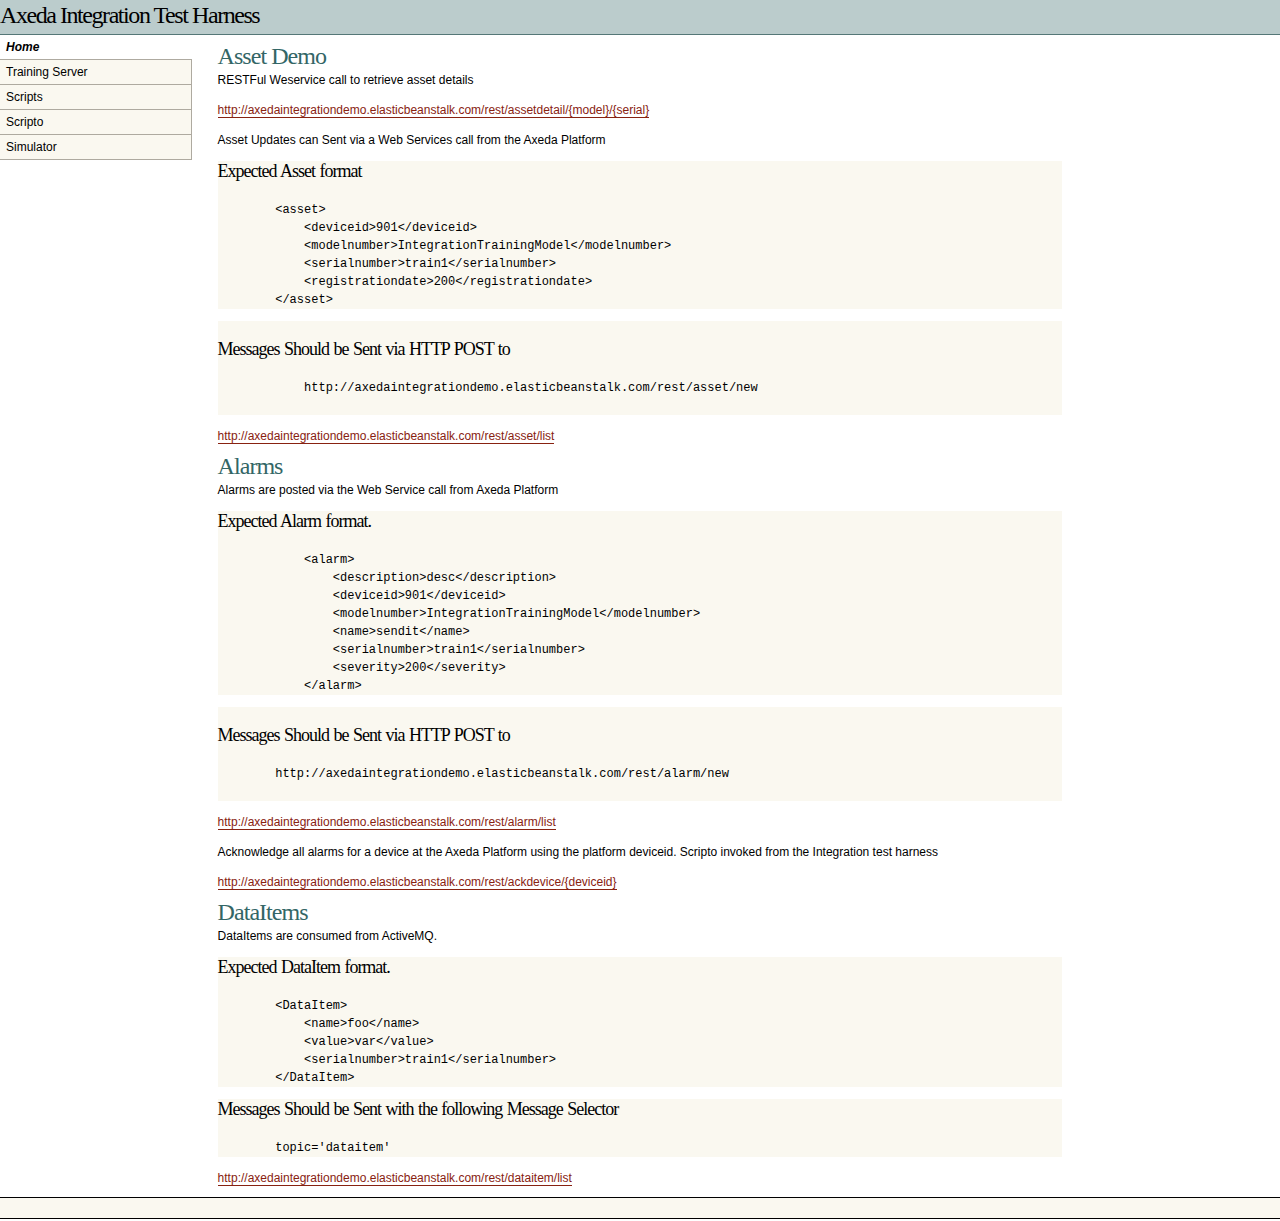
<file: src/main/webapp/index.html>
<html>
<Title>Axeda Integration Test Harness</Title>
<head>
<link rel="stylesheet" type="text/css"  href="styles.css">
</head>
<body class="blog">
<div id="header"><fieldset><legend><label>Axeda Integration Test Harness</label></legend></fieldset></div>
<div id="content">
    <h1>Asset Demo</h1>
    <p>RESTFul Weservice call to retrieve asset details</p>
    <a href="rest/assetdetail/IntegrationTrainingModel/train1">http://axedaintegrationdemo.elasticbeanstalk.com/rest/assetdetail/{model}/{serial}</a>
    <p/>
    <p>Asset Updates can Sent via a Web Services call from the Axeda Platform</p>
    <pre class="markup"><h3>Expected Asset format</h3>
        &lt;asset>
            &lt;deviceid>901&lt;/deviceid>
            &lt;modelnumber>IntegrationTrainingModel&lt;/modelnumber>
            &lt;serialnumber>train1&lt;/serialnumber>
            &lt;registrationdate>200&lt;/registrationdate>
        &lt;/asset></pre>
    <pre class="markup">
            <h3>Messages Should be Sent via HTTP POST to</h3>
            http://axedaintegrationdemo.elasticbeanstalk.com/rest/asset/new
            </pre>
    <a href="rest/asset/list">http://axedaintegrationdemo.elasticbeanstalk.com/rest/asset/list</a>

    <h1>Alarms</h1>
    <p>Alarms are posted via the Web Service call from Axeda Platform</p>
    <pre class="markup"><h3>Expected Alarm format.</h3>
            &lt;alarm>
                &lt;description>desc&lt;/description>
                &lt;deviceid>901&lt;/deviceid>
                &lt;modelnumber>IntegrationTrainingModel&lt;/modelnumber>
                &lt;name>sendit&lt;/name>
                &lt;serialnumber>train1&lt;/serialnumber>
                &lt;severity>200&lt;/severity>
            &lt;/alarm></pre>
        <pre class="markup">
        <h3>Messages Should be Sent via HTTP POST to</h3>
        http://axedaintegrationdemo.elasticbeanstalk.com/rest/alarm/new
        </pre>
    <p/>
    <a href="rest/alarm/list">http://axedaintegrationdemo.elasticbeanstalk.com/rest/alarm/list</a>
    <p>Acknowledge all alarms for a device at the Axeda Platform using the platform deviceid. Scripto invoked from the Integration test harness</p>
    <a href="rest/alarm/ackdevice/901">http://axedaintegrationdemo.elasticbeanstalk.com/rest/ackdevice/{deviceid}</a>

    <h1>DataItems</h1>
    <p>DataItems are consumed from ActiveMQ.</p>

    <pre class="markup"><h3>Expected DataItem format.</h3>
        &lt;DataItem>
            &lt;name>foo&lt;/name>
            &lt;value>var&lt;/value>
            &lt;serialnumber>train1&lt;/serialnumber>
        &lt;/DataItem></pre>
    <pre class="markup"><h3>Messages Should be Sent with the following Message Selector</h3>
        topic='dataitem'</pre>

    <a href="rest/dataitem/list">http://axedaintegrationdemo.elasticbeanstalk.com/rest/dataitem/list</a>
      <p></p>




   <!--
    <blockquote>


     <blockquote>

    <ul xmlns="http://www.w3.org/1999/xhtml">
     <li>Inline code samples use <a href="http://www.w3.org/TR/html4/struct/text.html#edef-CODE">the <code>&lt;code&gt;</code> element</a>.
     </li><li>Block-level samples of text where whitespace is signficant use <a href="http://www.w3.org/TR/html4/struct/text.html#edef-PRE">the <code>&lt;pre&gt;</code> element</a>.
     </li><li>So a block of code with significant whitespace uses <code>&lt;pre&gt;&lt;code&gt;</code>.

    </li></ul>
     </blockquote>     -->
</div>


<div id="nav">
<h1>Menu</h1>
<ul>
 <li class="current"><strong>Home</strong></li>
 <li><a href="http://training.axeda.com">Training Server</a></li>
 <li><a href="scripts.html">Scripts</a></li>
 <li><a href="scripto.html">Scripto</a></li>
    <li><a href="sim.html">Simulator</a></li>

</ul>


</ul>


</div>




<div id="sidebar">

    </div>

<div id="footer">
    <p/>
    <p/>

    <p/>

</div>
</body>
</html>
</file>
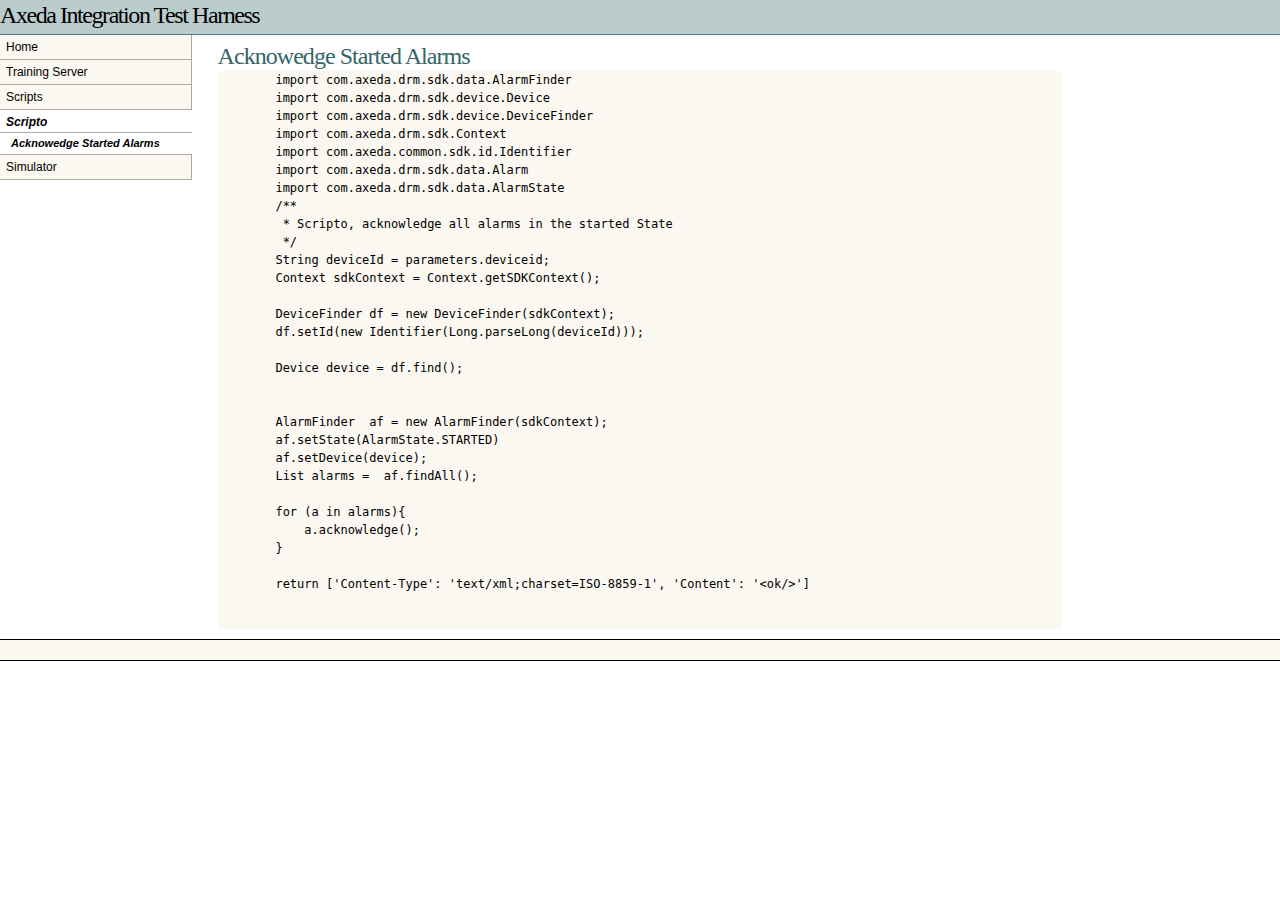
<file: src/main/webapp/scripto.html>
<html>
<Title>Axeda Integration Test Harness</Title>
<head>
<link rel="stylesheet" type="text/css"  href="styles.css">
</head>
<body class="blog">
<div id="header"><fieldset><legend><label>Axeda Integration Test Harness</label></legend></fieldset></div>
<div id="content">
    <h1>Acknowedge Started Alarms</h1>

    <pre class="markup">
        import com.axeda.drm.sdk.data.AlarmFinder
        import com.axeda.drm.sdk.device.Device
        import com.axeda.drm.sdk.device.DeviceFinder
        import com.axeda.drm.sdk.Context
        import com.axeda.common.sdk.id.Identifier
        import com.axeda.drm.sdk.data.Alarm
        import com.axeda.drm.sdk.data.AlarmState
        /**
         * Scripto, acknowledge all alarms in the started State
         */
        String deviceId = parameters.deviceid;
        Context sdkContext = Context.getSDKContext();

        DeviceFinder df = new DeviceFinder(sdkContext);
        df.setId(new Identifier(Long.parseLong(deviceId)));

        Device device = df.find();


        AlarmFinder  af = new AlarmFinder(sdkContext);
        af.setState(AlarmState.STARTED)
        af.setDevice(device);
        List<Alarm> alarms =  af.findAll();

        for (a in alarms){
            a.acknowledge();
        }

        return ['Content-Type': 'text/xml;charset=ISO-8859-1', 'Content': '&lt;ok/>']

            </pre>
</div>


<div id="nav">
<h1>Menu</h1>
<ul>
 <li><a href="index.html">Home</a></li>
 <li><a href="http://training.axeda.com">Training Server</a></li>
 <li><a href="scripts.html">Scripts</a></li>
 <li class="current"><strong>Scripto</a></strong>

    <ul>
        <li class="current"><strong>Acknowedge Started Alarms</strong></li>
</ul>
    <li><a href="sim.html">Simulator</a></li>


</ul>


</div>




<div id="sidebar">

    </div>

<div id="footer">
    <p/>
    <p/>

    <p/>

</div>
</body>
</html>
</file>
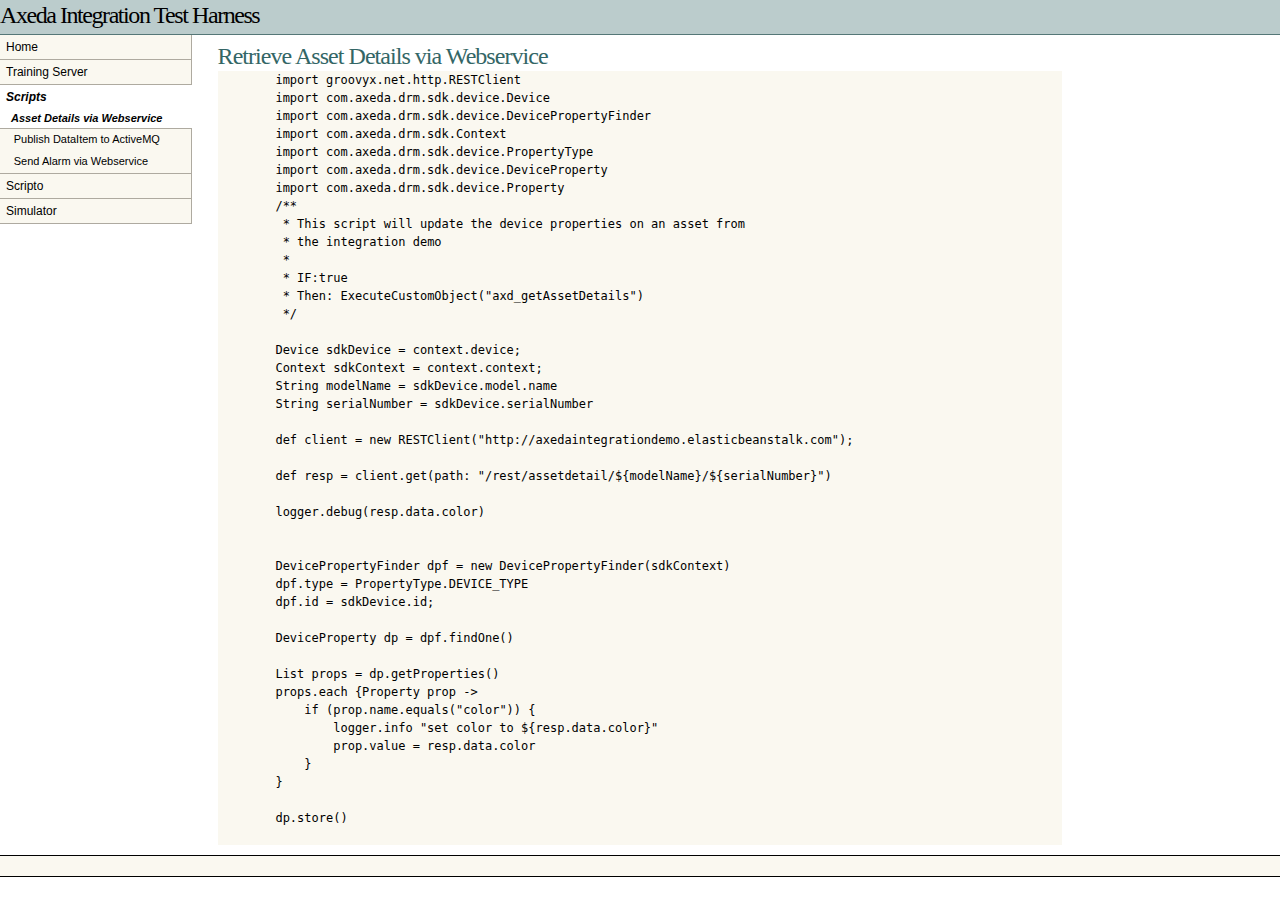
<file: src/main/webapp/scripts.html>
<html>
<Title>Axeda Integration Test Harness</Title>
<head>
<link rel="stylesheet" type="text/css"  href="styles.css">
</head>
<body class="blog">
<div id="header"><fieldset><legend><label>Axeda Integration Test Harness</label></legend></fieldset></div>
<div id="content">
    <h1>Retrieve Asset Details via Webservice</h1>

    <pre class="markup">
        import groovyx.net.http.RESTClient
        import com.axeda.drm.sdk.device.Device
        import com.axeda.drm.sdk.device.DevicePropertyFinder
        import com.axeda.drm.sdk.Context
        import com.axeda.drm.sdk.device.PropertyType
        import com.axeda.drm.sdk.device.DeviceProperty
        import com.axeda.drm.sdk.device.Property
        /**
         * This script will update the device properties on an asset from
         * the integration demo
         *
         * IF:true
         * Then: ExecuteCustomObject("axd_getAssetDetails")
         */

        Device sdkDevice = context.device;
        Context sdkContext = context.context;
        String modelName = sdkDevice.model.name
        String serialNumber = sdkDevice.serialNumber

        def client = new RESTClient("http://axedaintegrationdemo.elasticbeanstalk.com");

        def resp = client.get(path: "/rest/assetdetail/${modelName}/${serialNumber}")

        logger.debug(resp.data.color)


        DevicePropertyFinder dpf = new DevicePropertyFinder(sdkContext)
        dpf.type = PropertyType.DEVICE_TYPE
        dpf.id = sdkDevice.id;

        DeviceProperty dp = dpf.findOne()

        List<Property> props = dp.getProperties()
        props.each {Property prop ->
            if (prop.name.equals("color")) {
                logger.info "set color to ${resp.data.color}"
                prop.value = resp.data.color
            }
        }

        dp.store()
    </pre>
</div>


<div id="nav">
<h1>Menu</h1>
<ul>
 <li><a href="index.html">Home</a></li>
 <li><a href="http://training.axeda.com">Training Server</a></li>
 <li class="current"><strong>Scripts</strong></li>
     <ul>
         <li class="current"><strong>Asset Details via Webservice</strong></li>
         <li class="current"><a href="scripts2.html">Publish DataItem to ActiveMQ</a></li>
         <li class="current"><a href="scripts3.html">Send Alarm via Webservice</a></li>
     </ul>
 <li><a href="scripto.html">Scripto</a></li>
    <li><a href="sim.html">Simulator</a></li>

</ul>


</ul>


</div>




<div id="sidebar">

    </div>

<div id="footer">
    <p/>
    <p/>

    <p/>

</div>
</body>
</html>
</file>
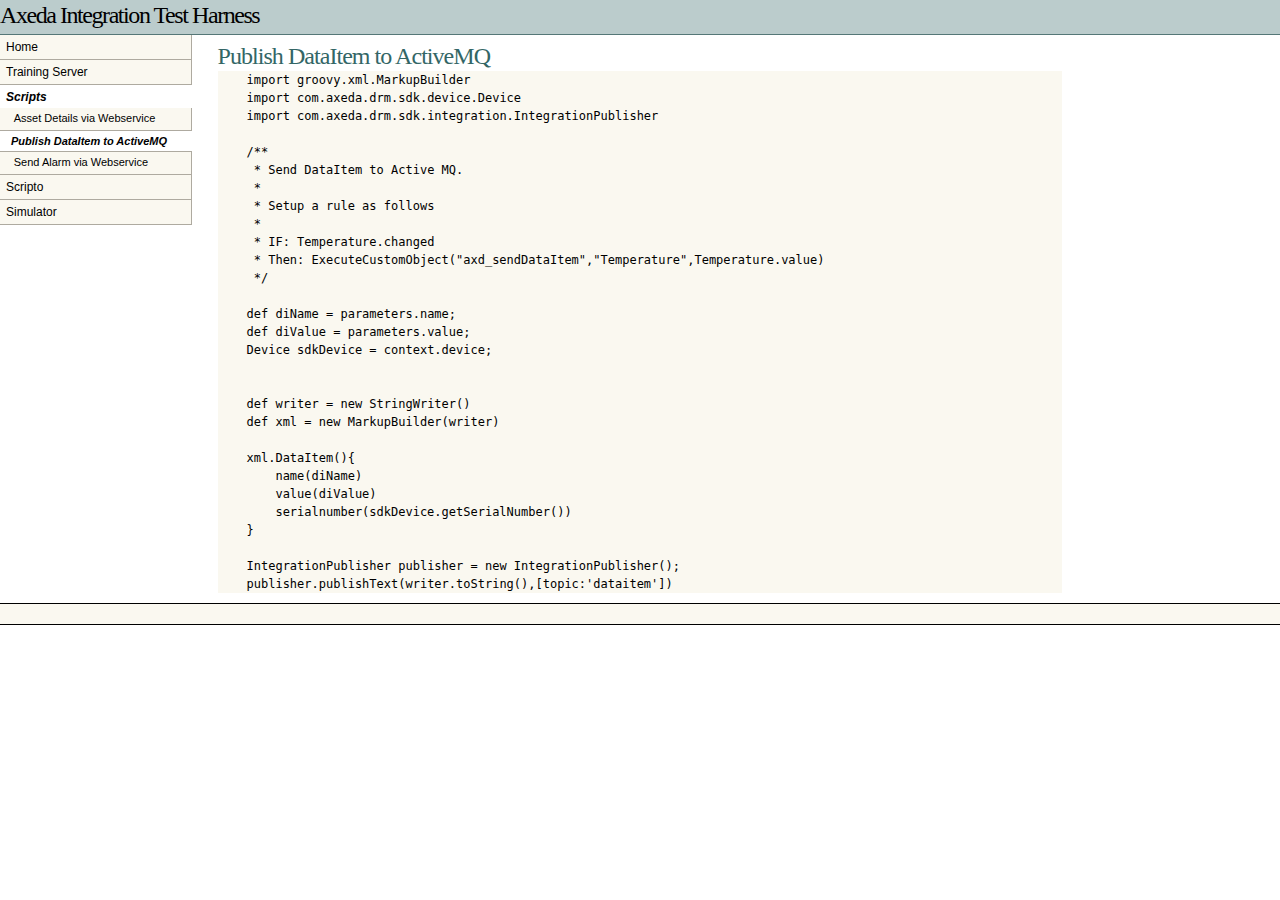
<file: src/main/webapp/scripts2.html>
<html>
<Title>Axeda Integration Test Harness</Title>
<head>
<link rel="stylesheet" type="text/css"  href="styles.css">
</head>
<body class="blog">
<div id="header"><fieldset><legend><label>Axeda Integration Test Harness</label></legend></fieldset></div>
<div id="content">
    <h1>Publish DataItem to ActiveMQ</h1>

    <pre class="markup">
    import groovy.xml.MarkupBuilder
    import com.axeda.drm.sdk.device.Device
    import com.axeda.drm.sdk.integration.IntegrationPublisher

    /**
     * Send DataItem to Active MQ.
     *
     * Setup a rule as follows
     *
     * IF: Temperature.changed
     * Then: ExecuteCustomObject("axd_sendDataItem","Temperature",Temperature.value)
     */

    def diName = parameters.name;
    def diValue = parameters.value;
    Device sdkDevice = context.device;


    def writer = new StringWriter()
    def xml = new MarkupBuilder(writer)

    xml.DataItem(){
        name(diName)
        value(diValue)
        serialnumber(sdkDevice.getSerialNumber())
    }

    IntegrationPublisher publisher = new IntegrationPublisher();
    publisher.publishText(writer.toString(),[topic:'dataitem'])</pre>
</div>


<div id="nav">
<h1>Menu</h1>
<ul>
 <li><a href="index.html">Home</a></li>
 <li><a href="http://training.axeda.com">Training Server</a></li>
 <li class="current"><strong>Scripts</strong></li>
     <ul>
         <li class="current"><a href="scripts.html">Asset Details via Webservice</a></li>
         <li class="current"><strong>Publish DataItem to ActiveMQ</strong></li>
         <li class="current"><a href="scripts3.html">Send Alarm via Webservice</a></li>
     </ul>
 <li><a href="scripto.html">Scripto</a></li>
    <li><a href="sim.html">Simulator</a></li>

</ul>


</ul>


</div>




<div id="sidebar">

    </div>

<div id="footer">
    <p/>
    <p/>

    <p/>

</div>
</body>
</html>
</file>
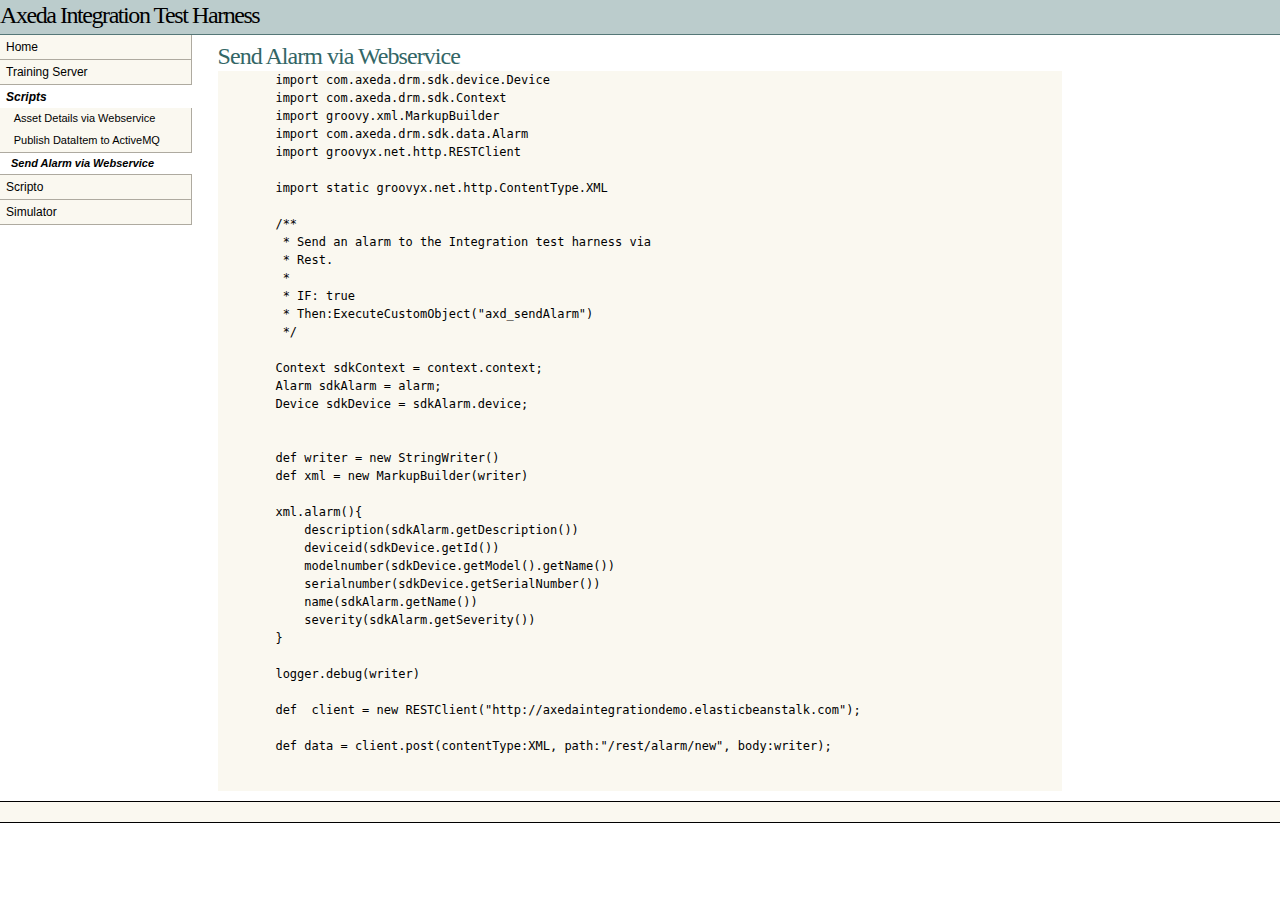
<file: src/main/webapp/scripts3.html>
<html>
<Title>Axeda Integration Test Harness</Title>
<head>
<link rel="stylesheet" type="text/css"  href="styles.css">
</head>
<body class="blog">
<div id="header"><fieldset><legend><label>Axeda Integration Test Harness</label></legend></fieldset></div>
<div id="content">
    <h1>Send Alarm via Webservice</h1>

    <pre class="markup">
        import com.axeda.drm.sdk.device.Device
        import com.axeda.drm.sdk.Context
        import groovy.xml.MarkupBuilder
        import com.axeda.drm.sdk.data.Alarm
        import groovyx.net.http.RESTClient

        import static groovyx.net.http.ContentType.XML

        /**
         * Send an alarm to the Integration test harness via
         * Rest.
         *
         * IF: true
         * Then:ExecuteCustomObject("axd_sendAlarm")
         */

        Context sdkContext = context.context;
        Alarm sdkAlarm = alarm;
        Device sdkDevice = sdkAlarm.device;


        def writer = new StringWriter()
        def xml = new MarkupBuilder(writer)

        xml.alarm(){
            description(sdkAlarm.getDescription())
            deviceid(sdkDevice.getId())
            modelnumber(sdkDevice.getModel().getName())
            serialnumber(sdkDevice.getSerialNumber())
            name(sdkAlarm.getName())
            severity(sdkAlarm.getSeverity())
        }

        logger.debug(writer)

        def  client = new RESTClient("http://axedaintegrationdemo.elasticbeanstalk.com");

        def data = client.post(contentType:XML, path:"/rest/alarm/new", body:writer);

            </pre>
</div>


<div id="nav">
<h1>Menu</h1>
<ul>
 <li><a href="index.html">Home</a></li>
 <li><a href="http://training.axeda.com">Training Server</a></li>
 <li class="current"><strong>Scripts</strong></li>
     <ul>
         <li class="current"><a href="scripts.html">Asset Details via Webservice</a></li>
         <li class="current"><a href="scripts2.html">Publish DataItem to ActiveMQ</a></li>
         <li class="current"><strong>Send Alarm via Webservice</strong></li>

     </ul>
 <li><a href="scripto.html">Scripto</a></li>
    <li><a href="sim.html">Simulator</a></li>

</ul>


</ul>


</div>




<div id="sidebar">

    </div>

<div id="footer">
    <p/>
    <p/>

    <p/>

</div>
</body>
</html>
</file>
<file: src/main/webapp/styles.css>
html, body {
 margin: 0;
 padding: 0;
}
html {
 overflow-y: scroll;
 color: #000;
 font-size: 100%;
 word-wrap: break-word; /* Internet Explorer 5.5+, CSS3 */
 background: #fff;
 border: 0; /* Suggested UI styling */
}
body {
 font: 0.75em/1.5 "Lucida Sans Unicode", "Lucida Grande", Tahoma, sans-serif;
}
#title, h1, h2, h3, h4, h5, h6 {
 font-family: Georgia, Garamond, serif;
}


/* Main Sections */
#header {
 margin: 0;
 padding: 0;
 color: #000;
 background: #bcc;
 border-bottom: 1px solid #577;
}
#content {
 float: right;
 margin: 0 1% 0 0;
 padding: 0;
 width: 82%; /* 77% */
 color: #000;
 background: #fff;
}
#nav {
 float: left;
 margin-bottom: -1px; /* Share #footer border-top when content is short */
 position: relative;
 width: 15%; /* 20% */
 overflow: hidden;
 color: #000;
}
#footer {
 clear: both;
 width: 100%; /* hasLayout */
 color: #000;
 font-size: 0.834em;
 background: #faf8f0;
 border: 1px solid #000;
 border-width: 1px 0;
}
#footer {
 clear: both;
 color: #000000;
 font-size: 0.917em;
 top: -2px;
 width: 100%;
 position: relative; /* Share border-bottom with #sidebar */
 background: none repeat scroll 0 0 #FAF8F0;
 border: 1px solid #000000;
 border-width: 1px 0;
}


/* Blog Layout */
.blog #content {
 float: right;
 margin: 0;
 padding: 0;
 left: -17%; /* -21% */
 width: 66%; /* 2-column Gallery at 800x600 */ /* 62% */
 position: relative;
}
.blog #sidebar {
 float: right;
 top: -1px;
 margin: 0;
 padding: 0;
 left: 66%;
 width: 14.5%;
 position: relative;
 background: none repeat scroll 0 0 #BBCCCC;
 border-bottom: 1px solid #557777;
 border-left: 1px solid #557777;
}
.blog.index #content h1 {
 margin-bottom: 0.25em; /* 6px */
}
.blog.categories #content, .blog.entries #content {
 margin: 0;
 left: 0;
 width: 83%; /* 77% */
}
/* - All Entries Archive */
.entries #content div {
 display: inline-block;
 padding: 0.5em 0 0 0; /* 6px */
 min-width: 8em;
 max-width: 17em; /* 1024 = 4 columns; 1280 = 5 columns */
 overflow: hidden;
 vertical-align: top;
 border-top: 2px solid #336666;
}
.entries #content div.first {
 padding-left: 0;
}
.entries #content div.clear {
 clear: left; /* IE6 & IE7 forget this for subsequent columns */
}
.entries #content ol {
 padding: 0 0 0 2.5em;
}

/* Gutter */
#content address, #content blockquote, #content .dialogue, #content form, #content pre {
 margin: 0 25% 1em 0; /* 23% of <body> width, empty line below */
}
.blog #content address, .blog #content blockquote, .blog #content .dialogue, .blog #content form, .blog #content pre,
#content blockquote pre {
 margin-right: 0; /* Undo gutter */
}
#content dl, #content h2, #content h3, #content h4, #content h5, #content ol, #content p, #content ul {
 padding-right: 25%; /* 23% of <body> width */
}
.blog #content dl, .blog #content h2, .blog #content h3, .blog #content h4, .blog #content h5, .blog #content ol, .blog #content p, .blog #content ul,
#content blockquote dl, #content blockquote p {
 padding-right: 0; /* Undo gutter */
}
.blog #content dl.compact {
 padding-right: 0; /* Undo gutter */
 width: 100%; /* avoid shrink-wrapping effect of float */
}


/* Base Styles */
acronym, abbr {
 font-variant: normal;
 border: 0;
}
blockquote { /* Prevent indention */
 margin: 0;
 padding: 0;
}
img {
 margin: 0;
 padding: 0;
 border: 0;
}
ins {
 text-decoration: none;
}
sup {
 vertical-align: top;
 font-size: 0.75em;
}
h1 sup, h2 sup {
 font-size: 0.667em;
}

/* - Tables */
table {
 margin: 0.25em 0 1em 0;
 padding: 0;
 empty-cells: show;
 font: 1em "Lucida Sans Unicode", "Lucida Grande", sans-serif;
}
caption {
 margin: 0;
 padding: 0;
 width: 100%;
 text-align: left;
}
td {
 padding: 0.083em 0.25em 0.167em 0.25em;
 color: #000;
 vertical-align: baseline; /* Row Headers */
 background: #faf8f0; /* before 2011 was: #eeeae0 */
}
tr:nth-child(even) td {
 background: #eeeae0; /* zebra rows, June 2011 */
}
th { /* Header */
 padding: 0.462em 0.231em;
 color: #000;
 font-size: 1.083em; /* 12px -> 13px */
 text-align: center;
 vertical-align: bottom; /* Rowspaned Headers */
 background: #bcc;
}
tfoot td, tfoot th {
 font-weight: bold;
 vertical-align: middle;
 background: #bcc;
}
thead td {
 background: transparent; /* Support for empty-cells:hide; is rare? */
}
tbody th { /* Row Headers */
 padding: 0.083em 0.25em 0.167em 0.25em;
 font-size: 1em; /* 12px */
 text-align: left;
 vertical-align: baseline;
 font-weight: normal;
}
th code, #content th code {
 color: #000; /* <th> has green background */
}
table.number, table .number {
 text-align: right;
}
table.letter, table .letter {
 text-align: center;
}
table.prose, table .prose {
 text-align: left;
}
/* -- Borders */
table {
 border-collapse: collapse;
 border: 0;
}
th, tfoot td {
 border: 1px solid #577;
}
td {
 border: 1px solid #dcc;
 border-color: #aeaaa0;
}
tfoot th, tfoot th {
 border: 1px solid #577;
}
thead td {
 border: 0;
}


/* - Hyperlinks */
a, #content a code {
 color: #821;
 text-decoration: none;
 border-bottom: 1px solid;
}
a:visited, #content a:visited code, #footer a:visited code {
 color: #644;
}
a:hover, a:focus, a:active,
#content a:hover code, #content a:focus code, #content a:active code {
 color: #000;
}
a img {
 padding: 2px;
 background: #fff; /* Hide underline */
 border: 2px solid #821; /* IE6 needs color */
}
a:hover img {
 border-color: #644; /* IE6 */
}
a:hover img {
 border-color: #000; /* IE6 */
}
/* - Readable Underlines */
#content a, #footer a {
 text-decoration: none;
 border-bottom: 1px solid;
}



/* Header & Search Box */
#header {
 text-align: left;
}
#header fieldset {
 margin: 0;
 padding: 0.333em 0.25em 0 0;
 border: 0 solid transparent;
}
#header legend {
 margin: 0;
 padding: 0;
 color: #000;
}
#header legend label {
 left: 0.167em; /* Visually aligned with #nav */
 font: 2em Georgia, Garamond, serif;
 line-height: 1.25;
 letter-spacing: -0.06em;
}
#header input {
 margin: 0 0 0.333em 0;
 vertical-align: middle;
}
#header #q {
 background: #fff url(http://www.google.com/cse/intl/en/images/google_custom_search_watermark.gif) left center no-repeat;
 border: 1px solid #577;
}
#header #q:hover, #header #q:focus, #header #q[value] {
 background: #fff;
}



/* Content */
#content #breadcrumb {
 margin: 0.25em 0;
 padding: 0;
}
#content p {
 margin: 0 0 1em 0;
}
#content p.meta {
 color: #333;
 font-size: 0.833em;
}

/* - Headings */
#content h1, #content h2, #content h3, #content h4, #content h5, caption {
 margin: 0;
 padding: 0;
 color: #366;
 font-weight: normal;
}
#content h1 {
 margin: 0.25em 0 0 0;
 font-size: 2em; /* 12px -> 24px */
 line-height: 1.25; /* 24px -> 30px */
 letter-spacing: -0.04em; /* 24px -> 1px */
}
#content h2 {
 margin-top: 0.5em;
 font-size: 1.75em; /* 12px -> 21px */
 line-height: 1.1904; /* 21px -> 25px */
 letter-spacing: -0.048em; /* 21px -> 1px */
 word-spacing: 0.048em; /* 21px -> 1px */
}
#content .gallery h2 { /* Used by: /gta/2/ */
 margin-top: 0;
}
#content h3 {
 color: inherit;
 font-size: 1.5em; /* 12px -> 18px */
 line-height: 1.222; /* 18px -> 24px */
 letter-spacing: -0.056em; /* 18px -> 1px */
 word-spacing: 0.056em; /* 18px -> 1px */
}
#content h4, #content h5 {
 color: inherit;
 font-size: 1.083em; /* 12px -> 13px */
 line-height: 1.222; /* 18px -> 22px */
}
#content h5 {
 font-style: italic;
}
#content .group { /* Related commands in: /gta/2/tutorials/scripting */
 padding-top: 0.75em; /* h3 */
 border-top: 2px solid #336666;
}
#content h1 code {
 font-size: 0.917em; /* 24px -> 22px */
 line-height: 1.136; /* 22px -> 25px */
 letter-spacing: -0.045em; /* 22px -> 1px */
}
#content h2 code {
 font-size: 0.857em; /* 21px -> 18px */
 line-height: 1.222; /* 18px -> 22px */
 letter-spacing: -0.056em; /* 18px -> 1px */
 word-spacing: 0;
}
#content blockquote h2, #content blockquote h3, #content blockquote h4, #content blockquote h5, #content blockquote caption {
 margin-top: 0;
}
caption {
 font-size: 1.25em; /* 12px -> 15px */
 letter-spacing: -0.033em; /* 15px -> 0.5px */
}

/* - Lists */
#content dl, #content ul, #content ol {
 margin: 0 0 1em 0;
}
#content dl dl, #content li dl, #content dl ul, #content dl ol, #content li ul, #content li ol {
 margin: 0;
 padding-right: 0; /* Undo gutter */
}
#content ol {
 padding-left: 3.5em;
 list-style: decimal;
}
#content ol ol {
 padding-left: 2em;
 list-style: lower-alpha;
}
#content ol ol ol {
 list-style: lower-roman;
}
#content ol ol ol ol {
 list-style: upper-roman;
}
#content ul {
 padding-left: 2em;
 list-style: disc;
}
#content ul ul {
 list-style: circle;
}
#content ul ul ul {
 list-style: square;
}
#content dt {
 display: inline;
 font-weight: bold;
}
#content dd {
 margin: 0;
 padding: 0;
}
/* -- <dl compact> */
#content dl.compact, .compact #content dl {
 float: left; /* contain inner floats */
 width: 74%; /* +25% padding-right */
}
#content .compact dt, .compact #content dt,
#content .compact dd, .compact #content dd {
 clear: left;
 float: left;
 margin: 0;
 padding: 0 0.5em 0 0;
}
#content .compact dd, .compact #content dd {
 clear: none;
}
/* -- Image Gallery */
#content ol.gallery, #content ul.gallery {
 float: left;
 margin: 0 0 1em 0;
 padding: 0;
 width: 100%;
 list-style-type: none;
}
#content .gallery li {
 float: left;
}
#content .gallery h3 {
 margin: 0;
}
#content .gallery a img {
 padding: 0;
 border: 0;
}
/* -- Image Gallery for Index Pages */
.index #content .gallery li {
 width: 256px; /* Images width */
 height: 240px; /* Image height + 25px h2 + 17px caption */
 overflow: hidden; /* Just in case there are differently sized images or text */
 border-right: 2px solid #fff;
 border-bottom: 2px solid #fff;
}
.index #content .gallery li a {
 display: block;
 width: 256px; /* Fitt's Law */
}
.index #content .gallery a {
 border: 0;
}
#content .gallery a img {
 display: block; /* Text captions below image: /gta/2/ */
}
/* -- Category Clouds */
.categories #content ul, .categories #content ol, #content ul.categories, #content ol.categories {
 margin-left: 0;
 padding: 0;
 list-style: none;
}
.categories #content li, ul.categories li, ol.categories li {
 display: inline;
 padding-left: 0.33em; /* 4px */
 border-left: 2px solid #366;
}
.categories #content li:first-child, ul.categories li:first-child, ol.categories li:first-child {
 padding-left: 0;
 border-left: 0;
}
/* -- Category Clouds after Group Headings */
/* /gta/2/tutorials/scripting */
#content h3.group {
 padding-left: 20%; /* align text with main content */
 left: -20%; /* fill #nav on left */
 width: 100%; /* fill #content on right */
 position: relative;
 }
#content h3.group + ol.categories {
 float: left; /* pull subsequent content up */
 left: -20%; /* relative to #content which is 82% of <body> */
 margin-right: -20%; /* remove layout ghost */
 width: 18%;
 position: relative;
}
#content h3.group + ol.categories li {
 display: block; /* one per line */
 padding-left: 0;
 border-left: 0;
}
/* - Images */
#content img {
 vertical-align: middle;
}
#content .img {
 float: right;
 margin: 0 0 1em 0;
 padding: 0; /* <blockquote class="img"> in /ui/ie8/b1/download/ */
 width: 100%;
 vertical-align: top;
}
#content blockquote.img h3 {
 margin-left: 0.667em; /* 12px */
}
#content blockquote.img ol, #content blockquote.img p, #content blockquote.img ul {
 margin-left: 1em;
}
#content .img h2, #content .img h3 {
 margin: 0;
}
#content .img img, #content .img div {
 display: block;
 float: right;
 margin: 0 0 0 1em;
}
#content .img img {
 padding: 0 4px; /* Align horizontally with 2px padding and 2px border of hyperlinked images */
}
#content .img a img {
 padding: 2px; /* "a img" adds 2px border */
 background: transparent; /* Show <blockquote> background in /ui/ie8/b1/download/ */
}
#content .img div a {
 display: block;
 margin: 0 0 0.5em 0;
 border: 0;
}
#content .img div a img {
 margin: 0;
 background: #fff; /* <blockquote> in narrow viewports here: /me/ */
}
#content .img div img {
 float: none;
}

/* - Text Samples */
#content address, #content blockquote, #content .dialogue {
 margin-top: 0.25em;
 margin-bottom: 1em;
 color: #000;
 font-style: normal;
 background: #faf8f0;
 border: 1px solid #bebab0;
}
#content address {
 padding: 1em;
}
#content li address {
 margin-right: 0; /* Undo gutter */
}
#content blockquote {
 padding: 1em 1em 0 1em;
}
#content blockquote blockquote, #content blockquote address {
 margin-right: 0; /* Undo gutter */
}
#content blockquote p.citation, #content blockquote address { /* Migrate to <address> for this */
 margin: 0 0 1em 0;
 padding: 0;
 text-align: right;
 border: 0;
}
/* -- Dialogue */
#content .alt {
 color: #000;
 background: #fff;
}
#content .dialogue {
 padding: 0 1em;
}
#content .dialogue cite {
 float: left;
 display: block;
}
#content .dialogue blockquote {
 margin: 0 0 0.2em 15%;
 padding: 0;
 border: 0;
}
#content .dialogue p {
 margin: 0;
 padding: 0;
}
/* -- IRC */
/* See: /blog/2008/03/hixie-compliments
        /blog/2007/05/xhtml-html */
#content blockquote.irc {
 padding: 0 1px; /* Firefox 2 clipped border-right of .me rows */
}
#content blockquote.irc table {
 margin: 0;
 padding: 0;
 width: 100%; /* Make .me rows fill <blockquote> */
}
#content blockquote.irc td, #content blockquote.irc th {
 margin: 0;
 padding: 0 0.5em;
 font-weight: normal;
 background: transparent;
 border: 0;
}
#content blockquote.irc th {
 width: 5em; /* Shrink to width of name */
 word-wrap: normal; /* IE6 override earlier break-word */
}
#content blockquote.irc td blockquote {
 /* /blog/2008/08/headers */
 margin: 0;
 padding: 0;
 border: 0;
}
#content blockquote.irc .me th, #content blockquote.irc .me td { /* IE6 won't style <tr> */
 background: #eeeae0;
}

/* - Code Samples */
#content kbd {
 margin: 0 1px;
 padding: 0 0.25em;
 font: 1em Tahoma, Helvetica, sans-serif;
 background: #f6f6f6;
 border-width: 1px;
 border-style: solid;
 border-color: #bebab0 #666 #333 #bbb;
}
#content samp {
 line-height: 1.5; /* 1px shift */
}
#content samp, #content samp code {
 font-weight: bold;
 font-family: "Microsoft Sans Serif", "MS Sans Serif", Geneva, sans-serif;
}
#content code, #content pre {
 font-family: Consolas, "Lucida Console", Monaco, monospace;
}
#content code {
 color: #366;
}
#content pre {
 /* Long unbroken code: /blog/2007/12/
    Styling overriden: /web/articles/code-in-pre */
 margin-top: 0;
 margin-bottom: 1em; /* Margin shorthand would undo gutter */
 color: #000;
 white-space: pre-wrap;
 background: #faf8f0;
}
#content pre code, #content pre samp {
 display: block;
 margin: 0; /* Opera adds a margin */
 padding: 0.5em 1em;
 color: #000;
 line-height: 1.25;
 background: transparent;
 border: 1px solid #bebab0;
}

/* -- Syntax Highlighting */
/*
 Make this generic and remove class on <pre>?
 /web/articles/syntax-highlighting

 * pre b = Element
 * pre b b = Magic Element (includes, labels)
 * pre i = Comment
 * pre i i = Magic Comment (Doctype, PI)
 * pre span = Value or Keyword
 * pre span span = Magic Value or Keyword (NCR, constants)
 * pre del = Error
 * pre ins = Edited
 * pre var = Varies
 * pre a = reference via hyperlink
*/
/* CSS */
pre code .css { /* Embedded CSS */
 color: #000;
}
.css i { /* Comment */
 color: #080;
 font-style: normal;
}
.css span { /* Property Value */
 color: #00f;
}
.css b, pre code span.css b { /* Selectors and At-Rules */
 color: #808;
 font-weight: normal;
}
.css ins, .css ins b { /* Marked change */
 padding: 0.166em 0 0.083em 0;
 text-decoration: none;
 background: #eeeae0;
}
/* HTML */
pre code i { /* Comment */
 color: #080;
 font-style: normal;
 font-weight: normal;
}
pre code i i { /* Magic Comment */
 color: #48c;
 font-style: normal;
}
pre code b { /* Element */
 color: #808;
 font-weight: normal;
}
pre code b b { /* Magic Element */
 color: #c48;
}
pre code span { /* Value */
 color: #00f;
}
pre code span span { /* Magic Value */
 color: #f40;
 font-weight: normal;
}
pre code del { /* Error */
 color: #f00;
 font-style: normal;
 text-decoration: none;
}
pre code ins, pre code ins b { /* Changed */
 padding: 0.166em 0 0.083em 0;
 text-decoration: none;
 background: #eeeae0;
}
#content pre code a { /* Reference by Hyperlink */
 color: inherit; /* just underline it */
}
/* Visual Basic 6 */
/* class="vb6" makes the universal highlighting look like the VB6 IDE. */
/* Retire this in favour of universal approach? */
.vb6 i { /* Comment */
 color: #080;
 font-style: normal;
}
.vb6 b { /* Keyword */
 color: #008;
 font-weight: normal;
}
.vb6 span { /* not coloured in IDE */
 color: inherit;
}



/* Blog Listings */
.blog.index #content h2 {
 clear: left;
 text-align: right; /* Dates on right */
 border-bottom: 1px solid #fff; /* Keep content below date */
}
.blog.index #content h2 a {
 float: left;
}
/* Blog - All Entries */
.entries #content h2 {
 clear: none;
 text-align: left;
}
.entries #content h2 a {
 float: none;
}


/* Google Custom Search Results */
/* Presented on: /search?q=keywords */
/* - Remove ads and an empty <table> from results column */
#cse .gsc-adBlock, .gsc-resultsHeader {
 display: none;
}
/* - Yuck, layout tables! */
#cse table, #cse td {
 margin: 0;
 padding: 0;
 background: #fff;
 border: 0;
}
/* - Results, Pagination */
#cse .gsc-webResult .gsc-result, #cse .gsc-cursor-box {
 padding: 1em 0 0 0;
 border: 0;
}
/* Result URLs */
#cse .gs-visibleUrl {
 display: none;
}
#cse .gs-visibleUrl-long {
 display: block;
}
/* Branding */
#cse .gsc-results {
 position: relative; /* layout context */
}
#cse .gcsc-branding {
 right: 0;
 bottom: 5px;
 position: absolute;
}


/* Navigation */
#nav h1 {
 width: 0;
 height: 0;
 position: absolute;
 overflow: hidden;
}

/* - Links list */
#nav ul {
 margin: 0;
 padding: 0;
 list-style: none;
 color: #000;
 background: #fff;
 border-bottom: 1px solid #aeaaa0;
}

#nav li:first-child a, #nav li:first-child.current strong {
 border-top: 0 !important; /* first time I ever used !important 2011-03-30 */
}
#nav a, #nav .current strong {
 display: block;
 padding: 0.25em 0 0.25em 0.5em;
 text-decoration: none;
 border-right: 1px solid #aeaaa0;
 border-bottom: 0;
}
#nav .current strong {
 color: #000;
 font-weight: bold;
 font-style: italic;
 background: #fff;
 border-top: 1px solid #aeaaa0;
 border-right: 0; /* Connect to #content */
}
#nav a:link {
 color: #000;
 background: #faf8f0;
 border-top: 1px solid #aeaaa0;
}
#nav a:visited {
 color: #333;
 background: #eeeae0;
 border-top: 1px solid #9e9a90;
 border-right: 1px solid #9e9a90;
}
#nav > ul > li > a:hover, #nav a:focus, #nav a:active {
 color: #000;
 background: #bcc;
 border-top: 1px solid #577;
 border-right: 1px solid #577;
}
/* - Sub Navigation */
#nav ul ul {
 margin-bottom: -1px;
 top: -1px;
 position: relative;
 font-size: 0.917em; /* 12px -> 11px */
 line-height: 1.636; /* 20px -> 18px */
 border-bottom: 0;
}
#nav ul ul a, #nav ul ul .current strong {
 padding: 0.182em 0 0.182em 0.545em; /* 2px 0 2px 6px */
}
#nav ul ul .current strong {
 line-height: 1.455; /* 18px -> 16px */
 padding-left: 1em; /* visual alignment due to italic */
 border: 1px solid #aeaaa0;
 border-width: 1px 0 1px 0;
}
#nav ul ul a:link, #nav ul ul a:visited,
#nav ul ul a:hover, #nav ul ul a:focus {
 padding-left: 1.25em;
 border-width: 0 1px 0 0;
}
#nav ul ul a:hover, #nav ul ul a:focus, #nav ul ul a:active {
 text-decoration: underline;
}
#nav ul ul li.current:last-child strong {
 border-bottom: 1px solid #fff;
}
/* - Current Item Sub Navigation */
#nav .current ul {
 margin: -1px 0; /* share parent border-bottom; share subsequent item border-top */
 position: relative;
 border-top: 1px solid #aeaaa0;
}

/* - Irrepressible */
#irrepressible {
 margin-top: 2em;
 font: 0.9167em "Arial", sans-serif; /* 12px -> 11px */
 border: 1px solid #577;
 border-left: 0;
 overflow: hidden;
}
#irrepressible blockquote, #irrepressible h2,  #irrepressible p {
 margin: 0;
 padding: 0;
 display: block;
}
#irrepressible a:link {
 border: 0;
}
#nav #irrepressible h2 a, #irrepressible .bottom a {
 line-height: 1.0;
 text-align: center;
 background: #6C3;
}
#irrepressible blockquote a, #irrepressible cite {
 padding: 0.18em 0.28em;
}
#irrepressible blockquote a {
 line-height: 1.181; /* 11px -> 13px */
}
#irrepressible cite {
 display: block;
 text-align: right;
 line-height: 1.0;
}
/* - Links */
#irrepressible a {
 margin: 0;
 padding: 0;
 display: block;
}
#irrepressible a:link, #irrepressible a:visited {
 border: 0;
}
#irrepressible a:hover, #irrepressible a:focus, #irrepressible a:active {
 color: #fff;
 background: #6C3;
}
#irrepressible a img {
 vertical-align: top;
 padding: 0;
 border: 0;
}


/* Sidebar */

/* - Blog */
.blog #sidebar {
 font-size: 0.917em; /* 12px -> 11px */
 line-height: 1.455; /* 16px */
}
.blog #sidebar h2, .blog #sidebar h3 {
 margin: 0.125em 0.625em 0 0.625em; /* 2px, 14px, 5px */
 color: #000;
 font-weight: normal;
 font-size: 1.455em; /* 16px */
 line-height: 1.25; /* 20px */
}
.blog #sidebar h2 dfn {
 font-style: normal;
}
.blog #sidebar ol, .blog #sidebar p {
 margin: 0 0.545em 1.273em 0.91em; /* 14px, 5px, 10px */
}
.blog #sidebar .categories li:first-child {
 padding-left: 0;
}
.blog #sidebar ol {
 padding: 0;
 list-style: none;
}
.blog #sidebar li a {
 display: block;
 height: 1%; /* hasLayout */
 text-decoration: underline;
 border-bottom: 0;
}
.blog #sidebar li strong {
 line-height: 1.2; /* 12px */
}
/* - Category Clouds */
.blog #sidebar .categories li {
 padding-left: 0.3em; /* 3px */
}
.blog #sidebar .categories li:first-child {
 padding-left: 0;
}
.blog #sidebar .categories li a {
 display: inline;
}



/* Footer */
#footer p {
 margin: 0;
 padding: 0.3em 0.5em 0.3em 0.5em;
}
#footer ul {
 float: left;
 margin: 0;
 padding: 0 0.5em 0.5em 0.5em;
}
#footer li {
 margin: 0;
 float: left;
 padding: 0 0.5em;
 list-style-type: none;
 border-left: 1px solid #aeaaa0;
}
#footer :first-child {
 padding-left: 0;
 border-left: 0;
}
#footer #modified {
 padding: 0 0.556em 0.667em 0;
 text-align: right;
 font-size: 0.9em;
}
</file>
